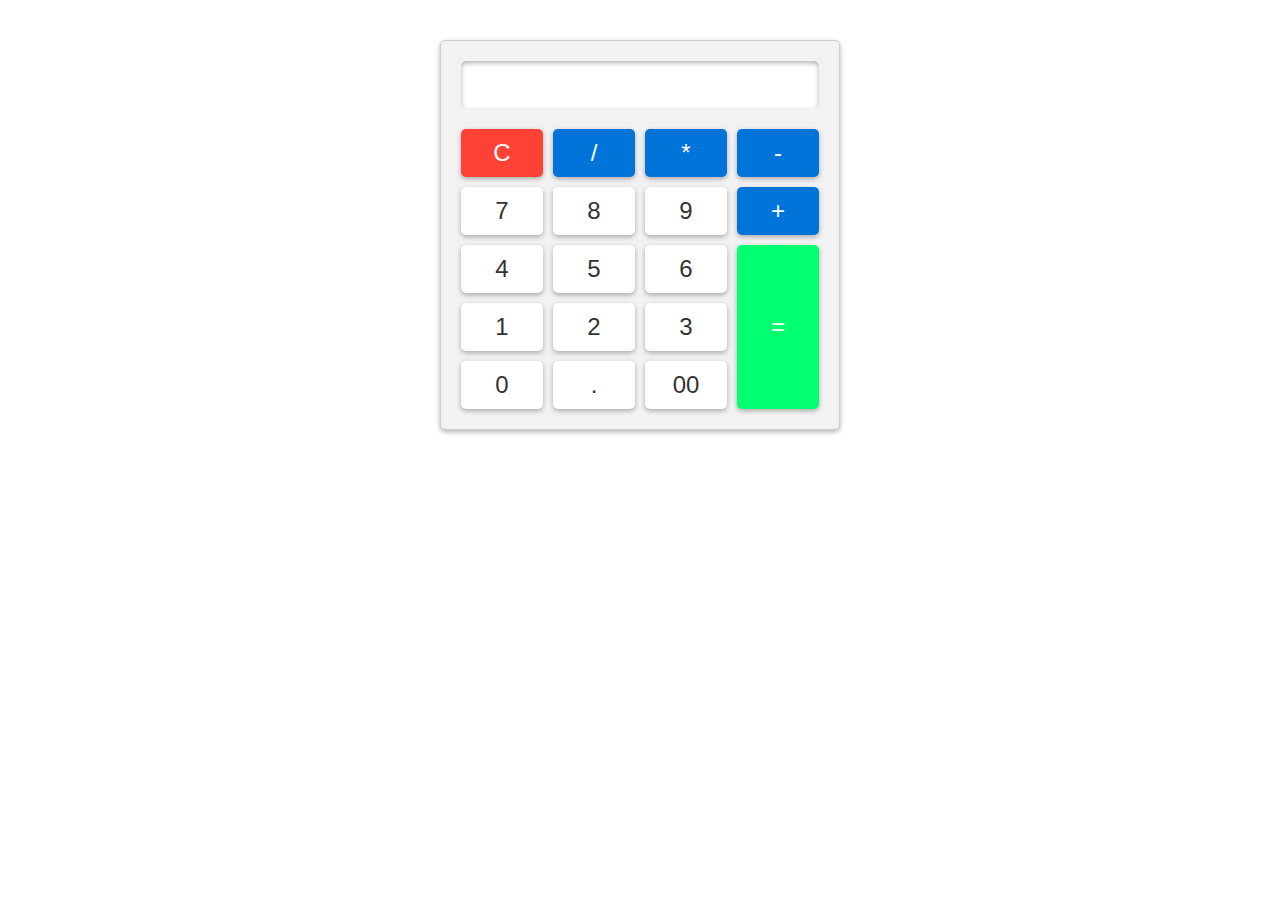
<file: Basic Calculator/index.html>
<!DOCTYPE html>
<html lang="en">

<head>
  <meta charset="UTF-8">
  <meta http-equiv="X-UA-Compatible" content="ie=edge">
  <meta name="viewport" content="width=device-width, initial-scale=1.0">
  <title>Basic Calculator</title>
  <link rel="stylesheet" href="calculator.css">
</head>

<body>
  <div class="calculator">
    <input type="text" id="result" readonly>
    <div class="buttons">
      <button class="clear">C</button>
      <button class="operator">/</button>
      <button class="operator">*</button>
      <button class="operator">-</button>
      <button class="number">7</button>
      <button class="number">8</button>
      <button class="number">9</button>
      <button class="operator">+</button>
      <button class="number">4</button>
      <button class="number">5</button>
      <button class="number">6</button>
      <button class="equals">=</button>
      <button class="number">1</button>
      <button class="number">2</button>
      <button class="number">3</button>
      <button class="number">0</button>
      <button class="decimal">.</button>
      <button class="number">00</button>
    </div>
  </div>
  <script src="basic.js"></script>
</body>

</html>
</file>
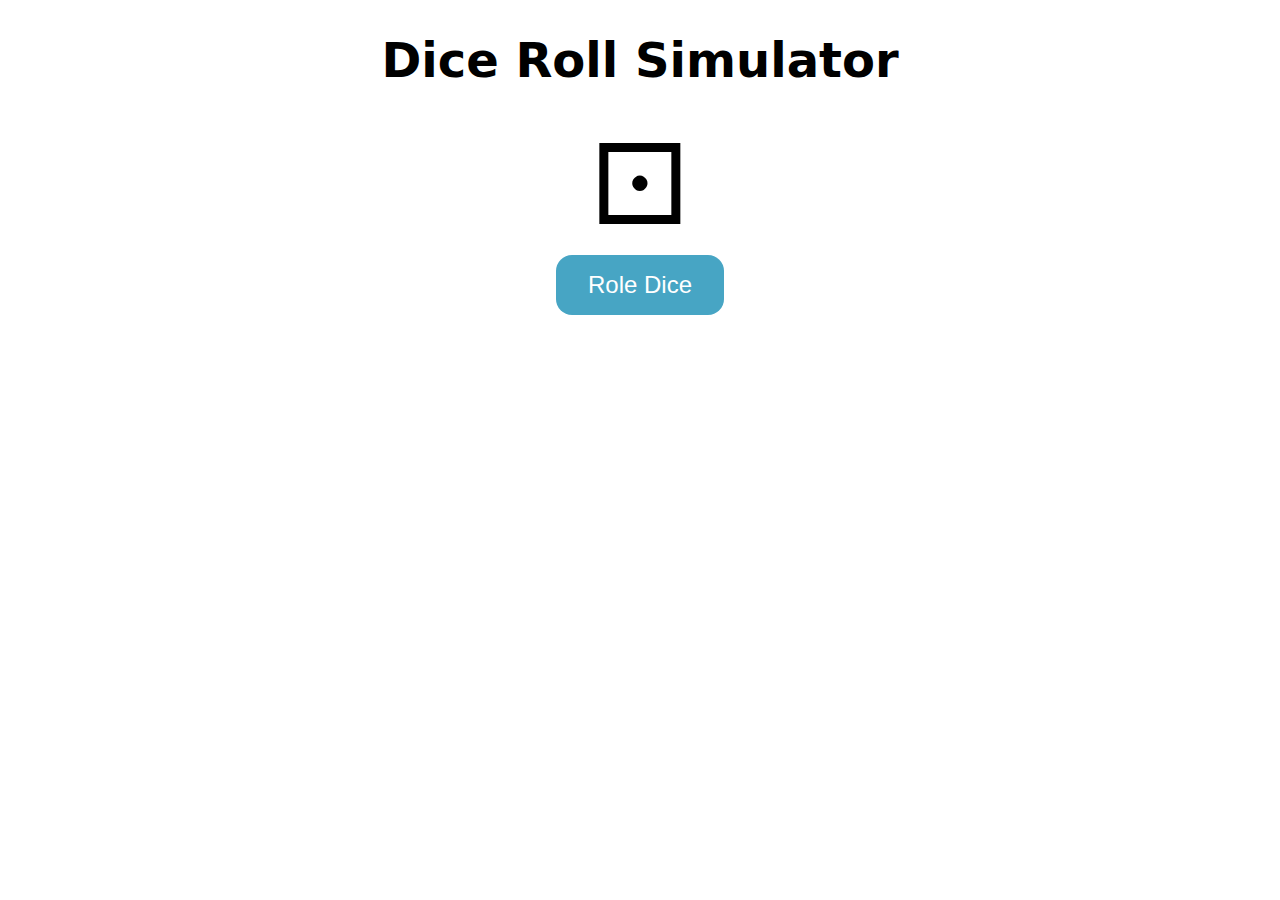
<file: Dice Roll Simulator/index.html>
<!DOCTYPE html>
<html lang="en">

<head>
  <meta charset="UTF-8">
  <meta http-equiv="X-UA-Compatible" content="ie=edge">
  <meta name="viewport" content="width=device-width, initial-scale=1.0">
  <title>Dice Roll Simulator</title>
  <link rel="stylesheet" href="style.css">
</head>

<body>
  <h1>Dice Roll Simulator</h1>
  <div class="dice" id="dice">&#9856</div>
  <button id="roll-button">Role Dice</button>
  <ul id="roll-history">
    <!-- <li>Roll 1 : <span>&#9856</span></li>
    <li>Roll 2 : <span>&#9860</span></li> -->
  </ul>
  <script src="dice.js"></script>
</body>

</html>
</file>
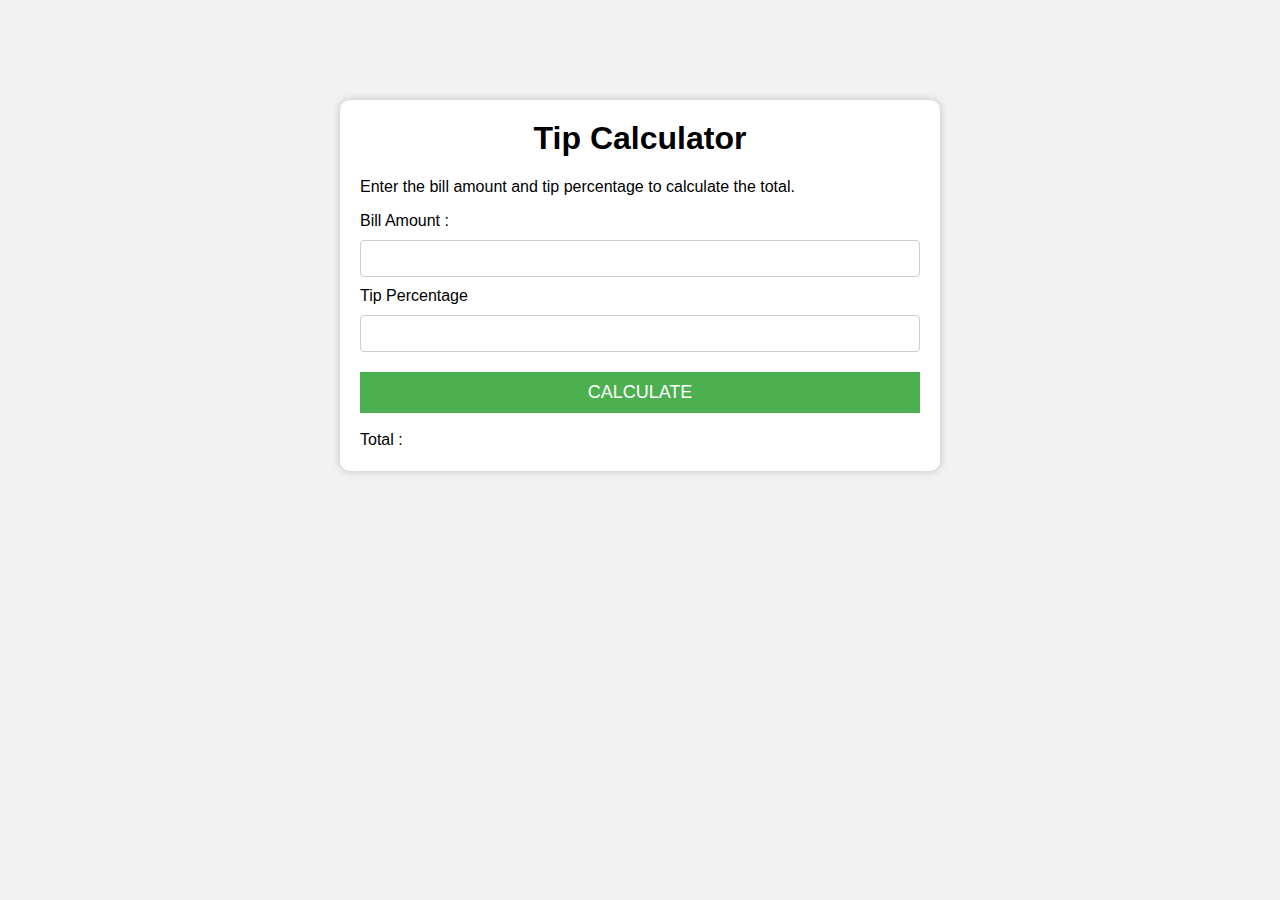
<file: Tip Calculator/index.html>
<!DOCTYPE html>
<html lang="en">
<head>
  <meta charset="UTF-8">
  <meta http-equiv="X-UA-Compatible" content="ie=edge">
  <meta name="viewport" content="width=device-width, initial-scale=1.0">
  <title>Tip Calculator</title>
  <link rel="stylesheet" href="tipCalculator.css">
</head>
<body>
  <div class="container">
    <h1>Tip Calculator</h1>
    <p>Enter the bill amount and tip percentage to calculate the total.</p>
    <label for="bill">Bill Amount : </label>
    <input type="number" id="bill">
    <br>
    <label for="tip">Tip Percentage</label>
    <input type="number" id="tip">
    <br>
    <button id="calculate">Calculate</button>
    <br>
    <label for="total">Total : </label>
    <span id="total"></span>
  </div>
  <script src="tipCalculator.js"></script>
</body>
</html>
</file>
<file: Basic Calculator/calculator.css>
* {
  box-sizing: border-box;
  margin: 0;
}

.calculator {
  background-color: #f2f2f2;
  padding: 20px;
  max-width: 400px;
  margin: 0 auto;
  border: solid 1px #ccc;
  box-shadow: 0 2px 5px rgba(0, 0, 0, 0.3);
  border-radius: 5px;
  margin-top: 40px;
}

#result {
  width: 100%;
  padding: 10px;
  font-size: 24px;
  border: none;
  box-shadow: 0 2px 5px rgba(0, 0, 0, 0.3) inset;
  border-radius: 5px;
}

.buttons {
  display: grid;
  grid-template-columns: repeat(4, 1fr);
  grid-gap: 10px;
  margin-top: 20px;
}

button {
  padding: 10px;
  font-size: 24px;
  border: none;
  box-shadow: 0 2px 5px rgba(0, 0, 0, 0.3);
  border-radius: 5px;
  cursor: pointer;
  transition: background-color 0.3s ease;
}

button:hover {
  background-color: #ddd;
}

.clear {
  background-color: #ff4136;
  color: #fff;
}

.number, .decimal {
  background-color: #fff;
  color: #333;
}

.operator {
  background-color: #0074d9;
  color: #fff;
}

.equals {
  background-color: #01ff70;
  grid-row: span 3;
  color: #fff;
}
</file>
<file: Dice Roll Simulator/style.css>
body {
  font-family: system-ui, -apple-system, BlinkMacSystemFont, 'Segoe UI', Roboto, Oxygen, Ubuntu, Cantarell, 'Open Sans', 'Helvetica Neue', sans-serif;
  text-align: center;
  margin: 0;
}

h1 {
  font-size: 3rem;
  margin-top: 2rem;
}

.dice {
  font-size: 7rem;
  margin: 5px;
  animation-duration: 1s;
  animation-fill-mode: forwards;
}

.roll-animation {
  animation-name: roll;
}

@keyframes roll {
  0%{
    transform: rotateY(0deg) rotateX(0deg);
  }

  100%{
    transform: rotateY(720deg) rotateX(720deg);
  }
}

button {
  background-color: #47a5c4;
  color: white;
  font-size: 1.5rem;
  padding: 1rem 2rem;
  border: none;
  border-radius: 1rem;
  cursor: pointer;
  transition: background-color .3s ease;
}

button:hover {
  background-color: #2e8baf;
}

ul {
  list-style-type: none;
  padding: 0;
  max-width: 600px;
  margin: 2rem auto;
}

li {
  font-size: 1.5rem;
  padding: .5rem;
  margin: .5rem;
  background-color: #f2f2f2;
  border-radius: .5rem;
  box-shadow: 0 2px 2px rgba(0, 0, 0, .3);
  display: flex;
  justify-content: space-between;
  align-items: center;
}

li span {
  font-size: 3rem;
  margin-right: 1rem;
}
</file>
<file: Tip Calculator/tipCalculator.css>
* {
  box-sizing: border-box;
}

body {
  background-color: #f2f2f2;
  font-family: Arial, Helvetica, sans-serif;
}

.container {
  background-color: white;
  max-width: 600px;
  margin: 100px auto;
  padding: 20px;
  box-shadow: 0 0 10px rgba(0, 0, 0, 0.2);
  border-radius: 10px;
}

h1 {
  margin-top: 0;
  text-align: center;
}

input {
  padding: 10px;
  border: 1px solid #ccc;
  border-radius: 4px;
  margin: 10px 0;
  width: 100%;
}

button {
  background-color: #4caf50;
  color: white;
  padding: 10px;
  border: none;
  cursor: pointer;
  margin: 10px 0;
  width: 100%;
  font-size: 18px;
  text-transform: uppercase;
  transition: background-color .2s ease;
}

button:hover {
  background-color: #45a059;
}

#total {
  font-size: 24px;
  font-weight: bold;
  margin-top: 10px;
}
</file>
